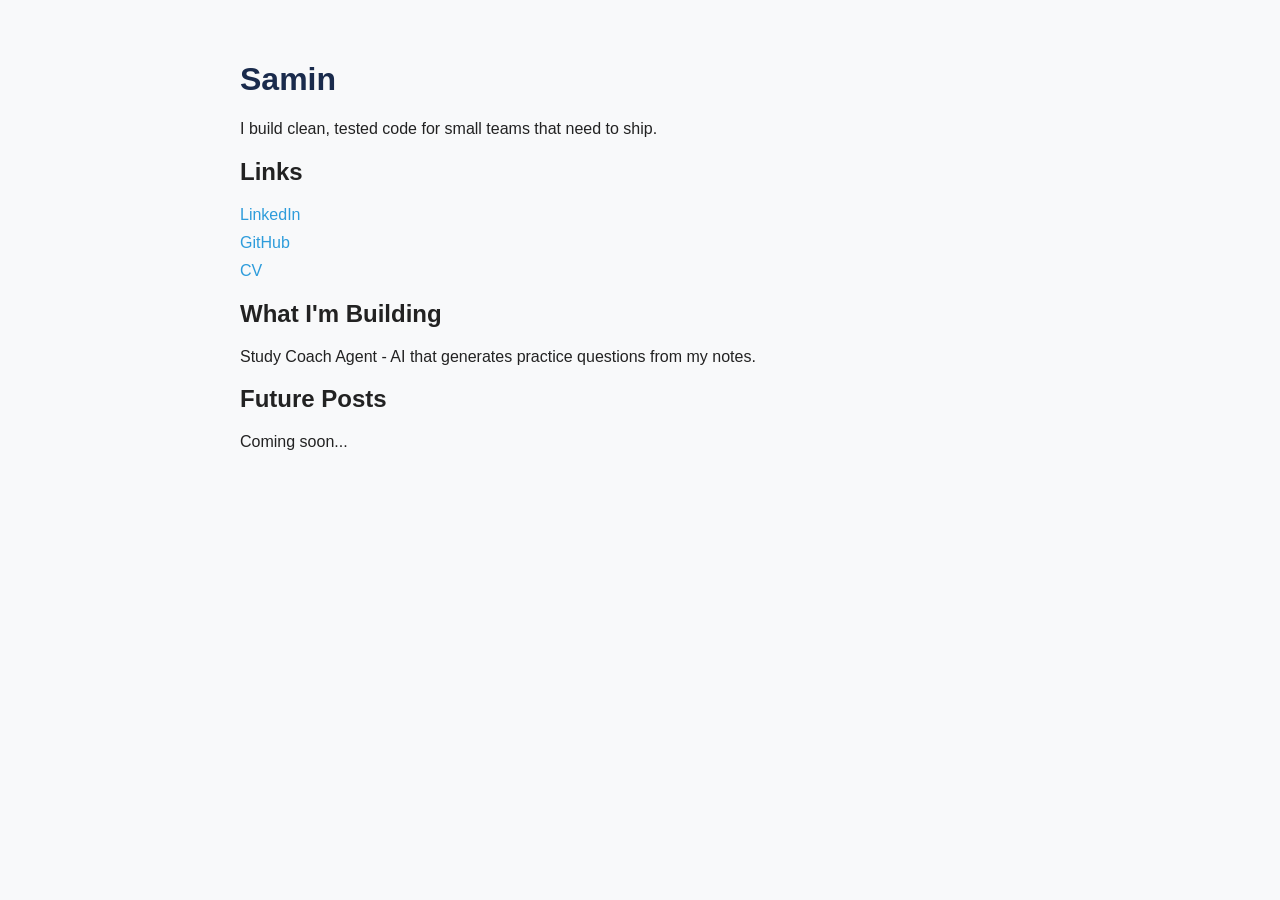
<file: portfolio/index.html>
<!DOCTYPE html>
<html>
<head>
    <title>Your Name - Portfolio</title>
    <link rel="stylesheet" href="style.css">
</head>
<body>
    <h1>Samin</h1>
    <p>I build clean, tested code for small teams that need to ship.</p>
    
    <h2>Links</h2>
    <ul>
        <li><a href="https://www.linkedin.com/in/samin-developer/">LinkedIn</a></li>
        <li><a href="https://github.com/samin-developer">GitHub</a></li>
        <li><a href="Samin-1.pdf">CV</a></li>
         </ul>
    
    <h2>What I'm Building</h2>
    <p>Study Coach Agent - AI that generates practice questions from my notes.</p>
    
    <h2>Future Posts</h2>
    <p>Coming soon...</p>
</body>
</html>
</file>
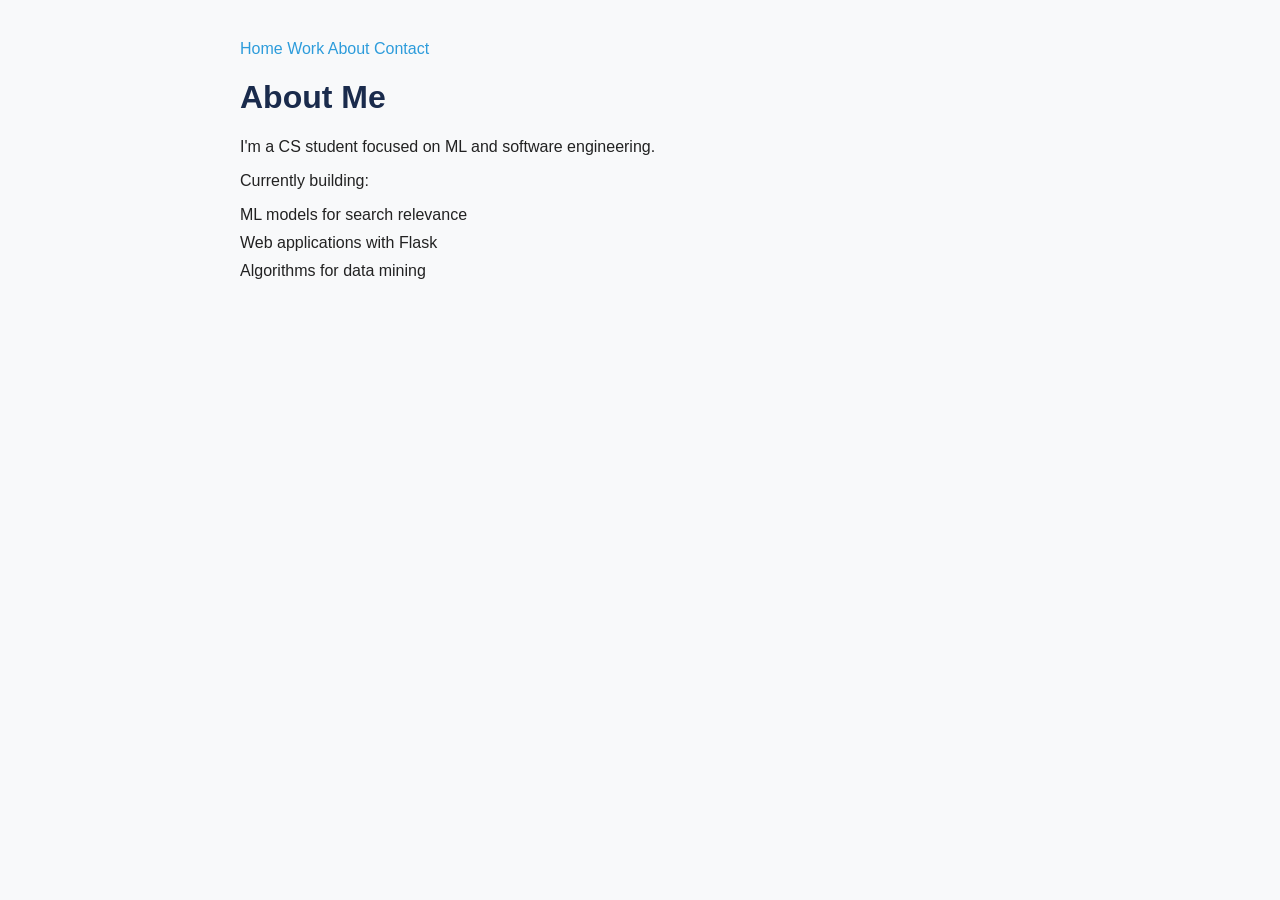
<file: portfolio/about.html>
<!DOCTYPE html>
<html>
<head>
    <title>About Me</title>
    <link rel="stylesheet" href="style.css">
</head>
<body>
    <nav>
        <a href="index.html">Home</a>
        <a href="work.html">Work</a>
        <a href="about.html">About</a>
        <a href="contact.html">Contact</a>
    </nav>
    
    <h1>About Me</h1>
    <p>I'm a CS student focused on ML and software engineering.</p>
    <p>Currently building:</p>
    <ul>
        <li>ML models for search relevance</li>
        <li>Web applications with Flask</li>
        <li>Algorithms for data mining</li>
    </ul>
</body>
</html>
</file>
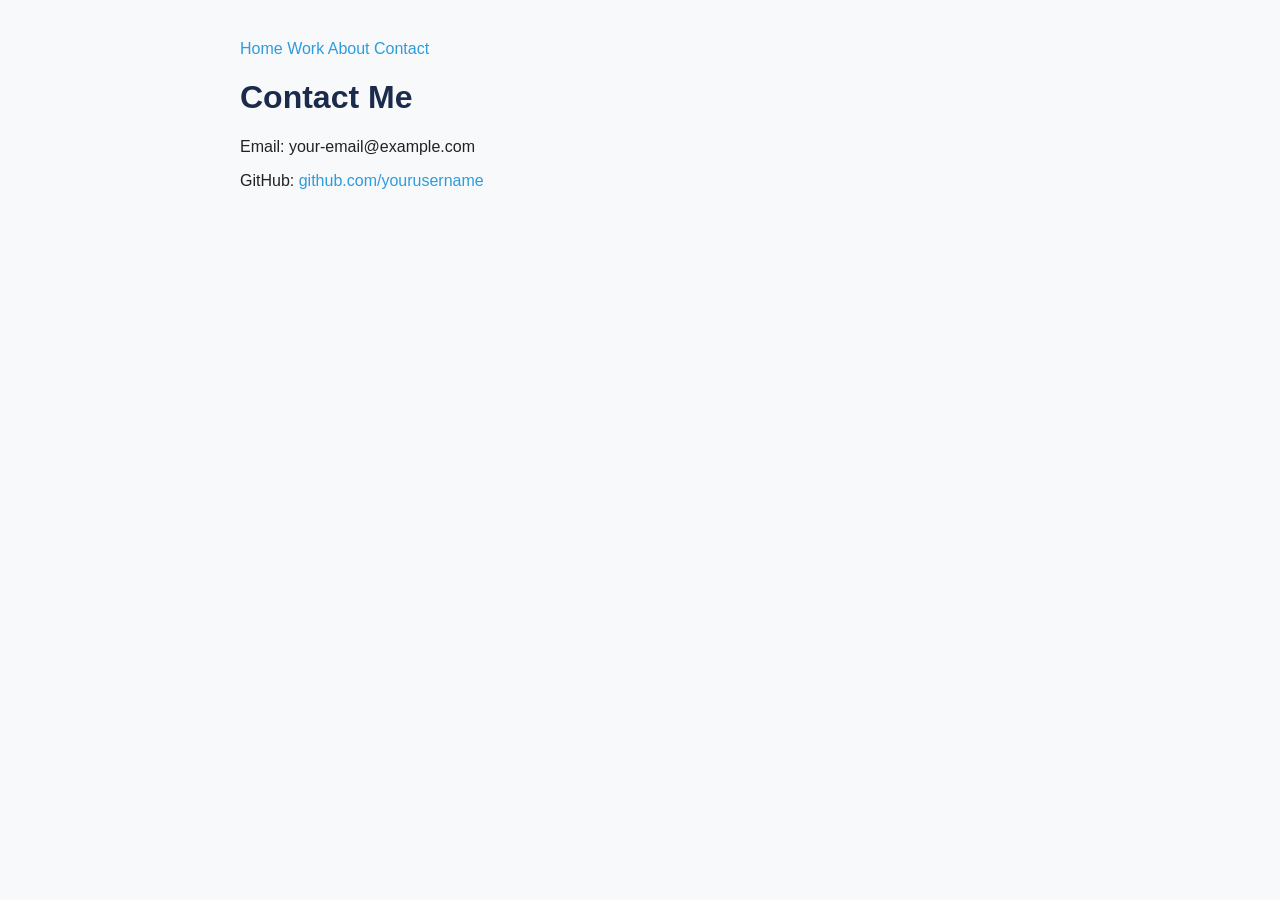
<file: portfolio/contact.html>
<!DOCTYPE html>
<html>
<head>
    <title>Contact</title>
    <link rel="stylesheet" href="style.css">
</head>
<body>
    <nav>
        <a href="index.html">Home</a>
        <a href="work.html">Work</a>
        <a href="about.html">About</a>
        <a href="contact.html">Contact</a>
    </nav>
    
    <h1>Contact Me</h1>
    <p>Email: your-email@example.com</p>
    <p>GitHub: <a href="#">github.com/yourusername</a></p>
</body>
</html>
</file>
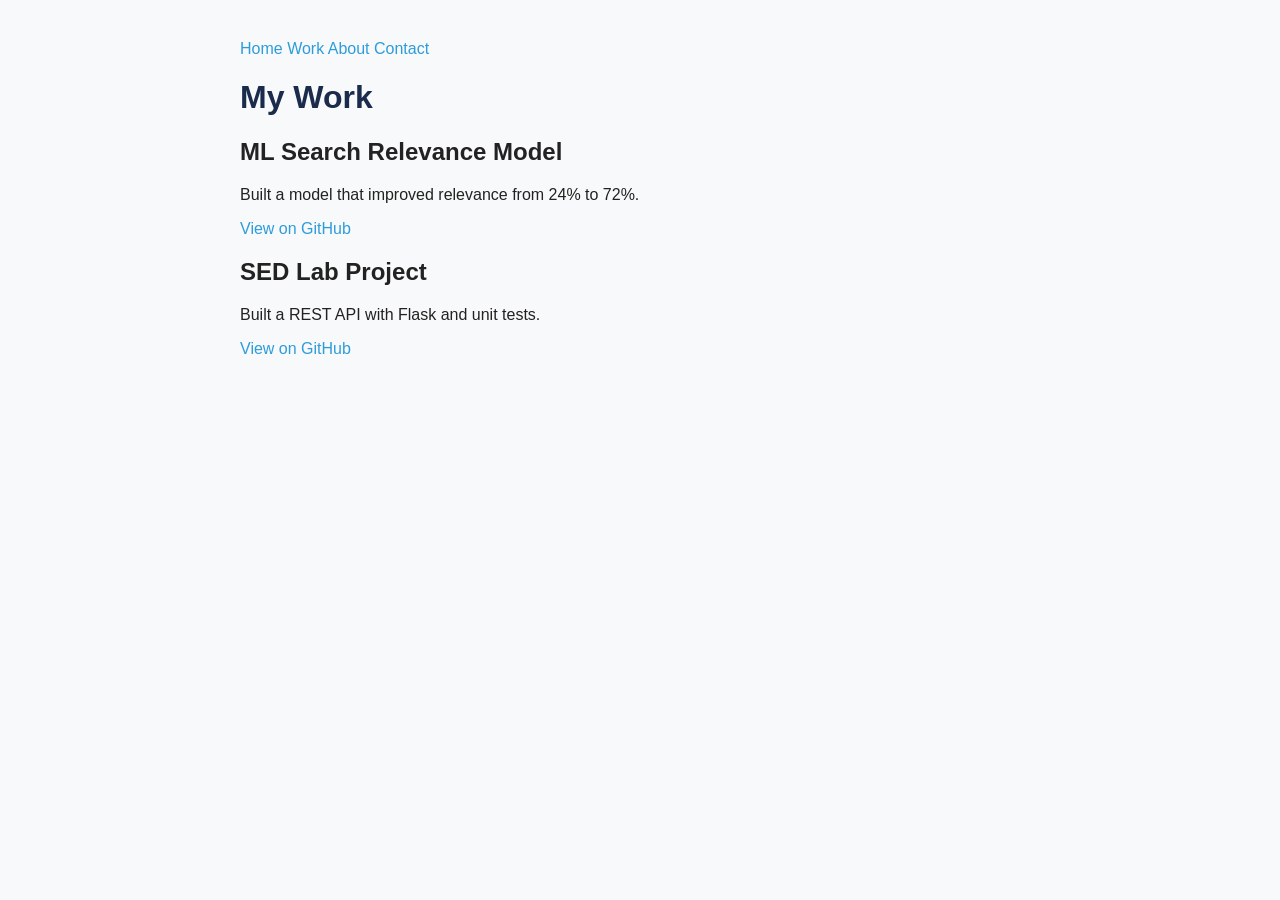
<file: portfolio/work.html>
<!DOCTYPE html>
<html>
<head>
    <title>My Work</title>
    <link rel="stylesheet" href="style.css">
</head>
<body>
    <nav>
        <a href="index.html">Home</a>
        <a href="work.html">Work</a>
        <a href="about.html">About</a>
        <a href="contact.html">Contact</a>
    </nav>
    
    <h1>My Work</h1>
    
    <h2>ML Search Relevance Model</h2>
    <p>Built a model that improved relevance from 24% to 72%.</p>
    <a href="#">View on GitHub</a>
    
    <h2>SED Lab Project</h2>
    <p>Built a REST API with Flask and unit tests.</p>
    <a href="#">View on GitHub</a>
</body>
</html>
</file>
<file: portfolio/style.css>
/* style.css - Copy paste karein */

body {
    font-family: Arial, sans-serif;
    max-width: 800px;
    margin: 0 auto;
    padding: 40px 20px;
    background: #F8F9FA;
    color: #222222;
}

h1 {
    color: #1A2B4C;
}

a {
    color: #2D9CDB;
    text-decoration: none;
}

a:hover {
    text-decoration: underline;
}

ul {
    list-style: none;
    padding: 0;
}

li {
    margin: 10px 0;
}
</file>
